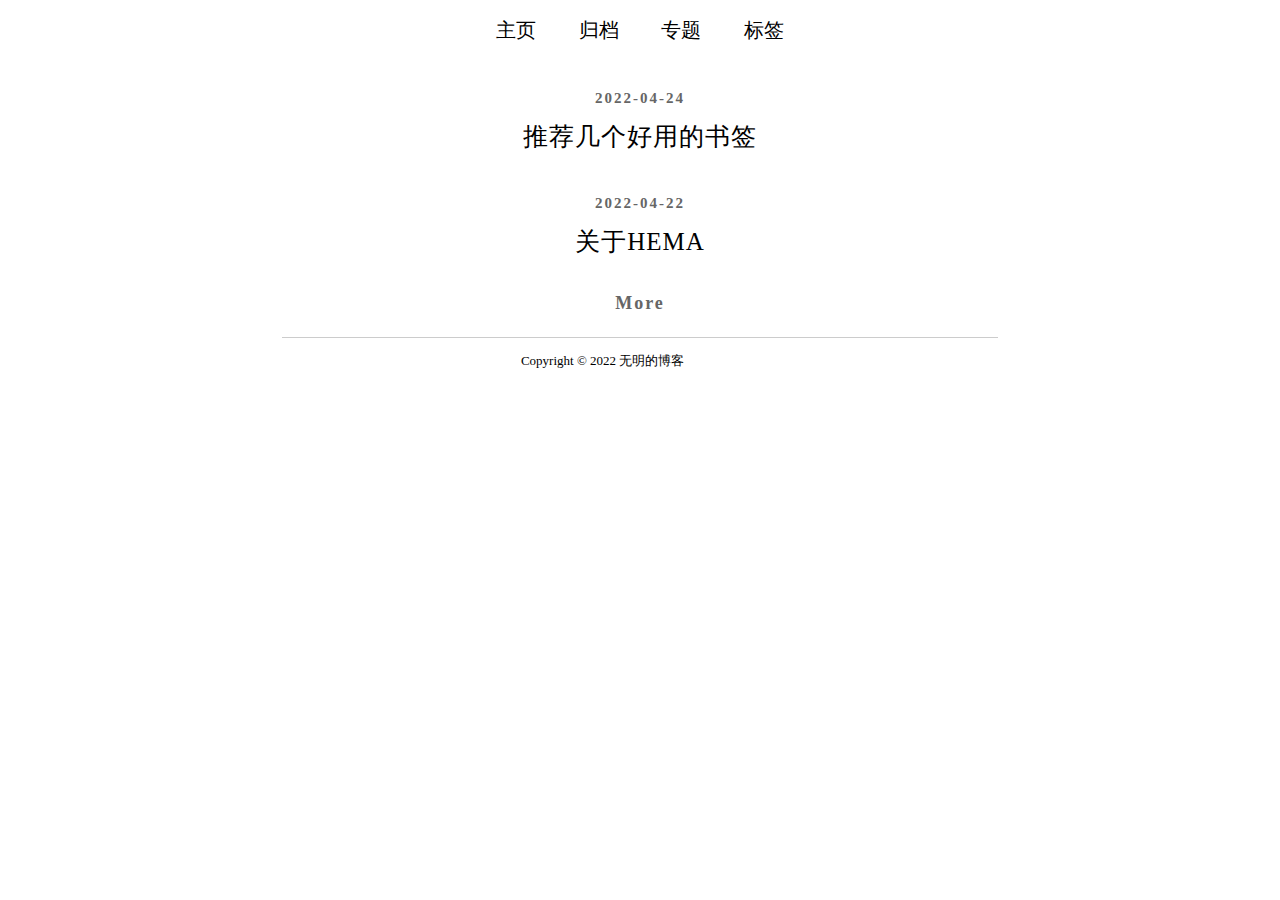
<file: index.html>
<!DOCTYPE html>
<html  lang=zh-Hans>
  <head>
  <meta charset="utf-8">
  <meta name="viewport" content="width=device-width, initial-scale=1.0, user-scalable=no">
  
    
    <link rel="shortcut icon" href="/images/favicon.ico ">
    
    
    <link rel="icon" type="image/png" href="/images/favicon-android.png " sizes="192x192">
    
    
    <link rel="apple-touch-icon" href="/images/favicon-apple.png " sizes="180x180">
    
  
  <!-- title -->
  <title>Haytham Kenway  </title>
  <!-- styles -->
  <!-- styles -->

<link rel="stylesheet" href="/styles/global.css">

  <!-- rss -->
  
<meta name="generator" content="Hexo 6.1.0"></head>
  <body>
    <header id="header">
  
  <nav class="menu">
  
    <a class="menu__item" href="/">主页</a>
    <a class="menu__item" href="/archives/">归档</a>
    <a class="menu__item" href="/categories/">专题</a>
    <a class="menu__item" href="/tags/">标签</a>
    <!-- <a class="menu__item" href="/">作品</a> -->
    <!-- <a class="menu__item" href="/about/">关于</a> -->
  </nav>
</header>
    <main>
      <section class="block">
  
  
  <div class="block__item">
    
<time class="block__date" datetime="2022-04-24T06:41:05.000Z" itemprop="datePublished">
  
  2022-04-24
</time>

    <a class="block__title" href="/2022/04/24/%E6%8E%A8%E8%8D%90%E5%87%A0%E4%B8%AA%E5%A5%BD%E7%94%A8%E7%9A%84%E4%B9%A6%E7%AD%BE/">推荐几个好用的书签 </a>
    <p class="block__excerpt"></p>
  </div>
  
  <div class="block__item">
    
<time class="block__date" datetime="2022-04-22T12:29:41.000Z" itemprop="datePublished">
  
  2022-04-22
</time>

    <a class="block__title" href="/2022/04/22/%E5%85%B3%E4%BA%8EHEMA/">关于HEMA </a>
    <p class="block__excerpt"></p>
  </div>
  
  <a class="block__more" href="/archives/">More </a>
</section>
    </main>
    <footer id="footer">
  Copyright &copy;
  2022
  无明的博客
  
  
    <a class="social-links" target="_blank" rel="noopener" href="https://space.bilibili.com/95328483?spm_id_from=333.1007.0.0"><i class="blogfont">&#xe6b7; </i></a>
  
    <a class="social-links" href="465884690@qq.com"><i class="blogfont">&#xe61a; </i></a>
  
    <a class="social-links" target="_blank" rel="noopener" href="https://github.com/HaythamLight"><i class="blogfont">&#xe640; </i></a>
  
  
</footer>
    <!-- scripts -->

<script src="/scripts/main.js"></script>

  </body>
</html>
</file>
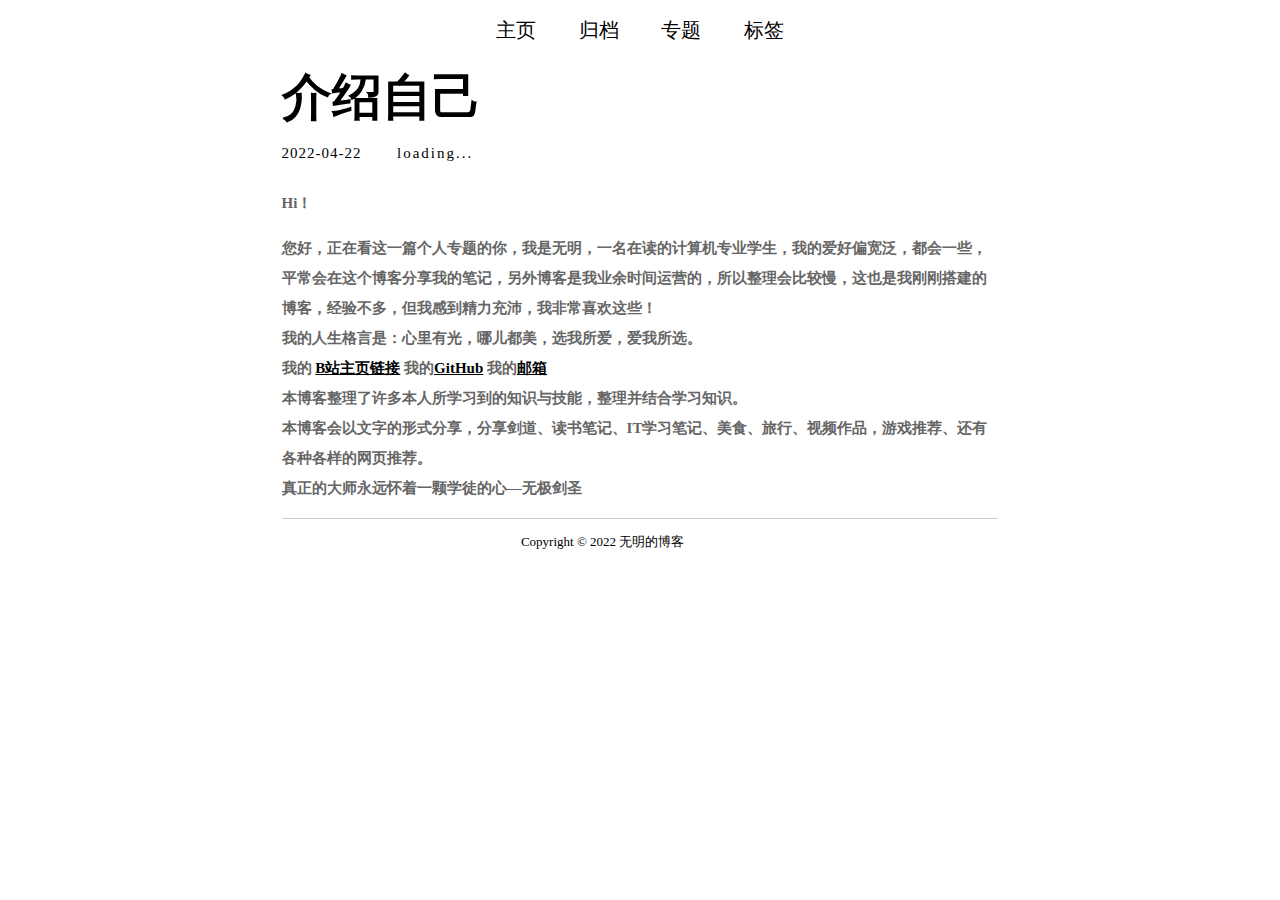
<file: categories/index.html>
<!DOCTYPE html>
<html  lang=zh-Hans>
  <head>
  <meta charset="utf-8">
  <meta name="viewport" content="width=device-width, initial-scale=1.0, user-scalable=no">
  
    
    <link rel="shortcut icon" href="/images/favicon.ico ">
    
    
    <link rel="icon" type="image/png" href="/images/favicon-android.png " sizes="192x192">
    
    
    <link rel="apple-touch-icon" href="/images/favicon-apple.png " sizes="180x180">
    
  
  <!-- title -->
  <title>Haytham Kenway 介绍自己 </title>
  <!-- styles -->
  <!-- styles -->

<link rel="stylesheet" href="/styles/global.css">

  <!-- rss -->
  
<meta name="generator" content="Hexo 6.1.0"></head>
  <body>
    <header id="header">
  
  <nav class="menu">
  
    <a class="menu__item" href="/">主页</a>
    <a class="menu__item" href="/archives/">归档</a>
    <a class="menu__item" href="/categories/">专题</a>
    <a class="menu__item" href="/tags/">标签</a>
    <!-- <a class="menu__item" href="/">作品</a> -->
    <!-- <a class="menu__item" href="/about/">关于</a> -->
  </nav>
</header>
    <main>
      <article class="post" itemscope itemtype="http://schema.org/BlogPosting">
  <header class="post__header">
  <h1 class="post__title">介绍自己</h1>
  
  
  <div class="post__meta">
    
<time class="post__date" datetime="2022-04-22T07:22:23.000Z" itemprop="datePublished">
  
  2022-04-22
</time>

    

    

    <div id="/categories/index.html" class="leancloud_visitors post__stat" data-flag-title="介绍自己">
  <i class="blogfont">&#xe672;</i>
  <span class="leancloud-visitors-count">loading...</span>
</div>
  </div>
</header>
  <aside class="post__aside">
  <div class="post__actions">
    <a id="backTop" class="post__top" href="javascript:">
      <i class="blogfont">&#xe6b1;</i><!-- Top -->
    </a>
    <a id="share" class="post__share" href="javascript:">
      <i class="blogfont">&#xe6c1;</i>
    </a>
  </div>
  
</aside>
  <div class="post__content" itemprop="articleBody">
    <p><strong>Hi！</strong></p>
<blockquote>
<p><strong>您好，正在看这一篇个人专题的你，我是无明，一名在读的计算机专业学生，我的爱好偏宽泛，都会一些，平常会在这个博客分享我的笔记，另外博客是我业余时间运营的，所以整理会比较慢，这也是我刚刚搭建的博客，经验不多，但我感到精力充沛，我非常喜欢这些！</strong><br><strong>我的人生格言是：心里有光，哪儿都美，选我所爱，爱我所选。</strong><br><strong>我的 <a target="_blank" rel="noopener" href="https://space.bilibili.com/95328483?spm_id_from=333.1007.0.0">B站主页链接</a> 我的<a target="_blank" rel="noopener" href="https://github.com/HaythamLight">GitHub</a> 我的<a href="465884690@qq.com">邮箱</a></strong><br><strong>本博客整理了许多本人所学习到的知识与技能，整理并结合学习知识。</strong><br><strong>本博客会以文字的形式分享，分享剑道、读书笔记、IT学习笔记、美食、旅行、视频作品，游戏推荐、还有各种各样的网页推荐。</strong><br><strong>真正的大师永远怀着一颗学徒的心—无极剑圣</strong></p>
</blockquote>

  </div>
  
</article>
    </main>
    <footer id="footer">
  Copyright &copy;
  2022
  无明的博客
  
  
    <a class="social-links" target="_blank" rel="noopener" href="https://space.bilibili.com/95328483?spm_id_from=333.1007.0.0"><i class="blogfont">&#xe6b7; </i></a>
  
    <a class="social-links" href="465884690@qq.com"><i class="blogfont">&#xe61a; </i></a>
  
    <a class="social-links" target="_blank" rel="noopener" href="https://github.com/HaythamLight"><i class="blogfont">&#xe640; </i></a>
  
  
</footer>
    <!-- scripts -->

<script src="/scripts/main.js"></script>

  </body>
</html>
</file>
<file: styles/global.css>
@font-face {
  font-family: 'Blogfont'; /* project id 1842100 */
  src: url("//at.alicdn.com/t/font_1842100_he8ga4uxvyo.eot");
  src: url("//at.alicdn.com/t/font_1842100_he8ga4uxvyo.eot?#iefix") format('embedded-opentype'), url("//at.alicdn.com/t/font_1842100_he8ga4uxvyo.woff2") format('woff2'), url("//at.alicdn.com/t/font_1842100_he8ga4uxvyo.woff") format('woff'), url("//at.alicdn.com/t/font_1842100_he8ga4uxvyo.ttf") format('truetype'), url("//at.alicdn.com/t/font_1842100_he8ga4uxvyo.svg#Blogfont") format('svg');
}
.blogfont {
  font-family: "Blogfont" !important;
  font-size: 1.5rem;
  font-style: normal;
  -webkit-font-smoothing: antialiased;
  -moz-osx-font-smoothing: grayscale;
}
* {
  padding: 0;
  margin: 0;
  box-sizing: border-box;
  word-break: break-word;
}
a {
  font-size: inherit;
  transition: color 0.2s;
}
a,
alink,
ahover,
aactive,
avisited {
  color: #000;
  text-decoration: none;
}
img {
  max-width: 100%;
}
ul,
li {
  list-style: none;
}
html {
  font-size: 10px;
}
body {
  width: 100vw;
  display: flex;
  flex-direction: column;
  align-items: center;
  justify-content: center;
  color: #000;
  overflow-x: hidden;
}
/*定义滚动条宽高及背景，宽高分别对应横竖滚动条的尺寸*/
::-webkit-scrollbar {
  width: 8px;
  height: 8px;
  background-color: #fff;
}
/*定义滚动条的轨道，内阴影及圆角*/
::-webkit-scrollbar-track {
  -webkit-box-shadow: inset 0 0 5px rgba(0,0,0,0.1);
  border-radius: 3px;
  background-color: #f9f9f9;
}
/*定义滑块，内阴影及圆角*/
::-webkit-scrollbar-thumb {
  border-radius: 3px;
  -webkit-box-shadow: inset 0 0 5px rgba(0,0,0,0.3);
  background-color: #ccc;
}
@-moz-keyframes slideUp {
  from {
    opacity: 1;
    height: auto;
  }
  to {
    opacity: 0;
    height: 0;
  }
}
@-webkit-keyframes slideUp {
  from {
    opacity: 1;
    height: auto;
  }
  to {
    opacity: 0;
    height: 0;
  }
}
@-o-keyframes slideUp {
  from {
    opacity: 1;
    height: auto;
  }
  to {
    opacity: 0;
    height: 0;
  }
}
@keyframes slideUp {
  from {
    opacity: 1;
    height: auto;
  }
  to {
    opacity: 0;
    height: 0;
  }
}
@-moz-keyframes slideDown {
  from {
    opacity: 0;
    height: 0;
  }
  to {
    opacity: 1;
    height: auto;
  }
}
@-webkit-keyframes slideDown {
  from {
    opacity: 0;
    height: 0;
  }
  to {
    opacity: 1;
    height: auto;
  }
}
@-o-keyframes slideDown {
  from {
    opacity: 0;
    height: 0;
  }
  to {
    opacity: 1;
    height: auto;
  }
}
@keyframes slideDown {
  from {
    opacity: 0;
    height: 0;
  }
  to {
    opacity: 1;
    height: auto;
  }
}
#header {
  width: 100%;
  padding: 2rem;
  text-align: center;
}
#header .menu {
  line-height: 1;
}
#header .menu--right {
  float: right;
}
#header .menu--right .menu__item {
  font-size: 1.2rem;
  margin: 0 1rem;
}
#header .menu__item {
  font: 2rem/1 'Microsoft JhengHei UI Light';
  color: #000;
  margin: 0 2rem;
}
#header .menu__item:hover {
  color: #ccc;
}
@media screen and (max-width: 1200px) {
  #header .menu__item {
    font-size: 1.8rem;
  }
}
main {
  width: 56vw;
  border-bottom: 0.5px solid #ccc;
  text-align: center;
}
@media screen and (max-width: 1200px) {
  main {
    width: 80vw;
  }
}
#footer {
  position: relative;
  width: 100%;
  font: 1.3rem/1 'Microsoft JhengHei UI Light';
  padding: 1.5rem;
  text-align: center;
}
#footer .social-links {
  display: inline-block;
  margin: 0 0.5rem;
  color: #666;
}
.list {
  width: 40vw;
  margin: 0 auto;
  text-align: left;
}
.list__title {
  font: bold 3rem/1 '方正粗黑宋简体';
  color: #666;
  margin: 2rem 0;
  letter-spacing: 3px;
  cursor: pointer;
}
.list__title::first-letter {
  color: #ccc;
}
.list__title.closed + .list__list {
  animation: slideUp 0.2s forwards;
}
.list__count {
  font: bold 1.5rem/1 'HP Simplified Light';
  vertical-align: super;
}
.list__item {
  display: flex;
  align-items: baseline;
  margin-bottom: 1.5rem;
  border-bottom: 0.5px dashed #ccc;
}
.list__item a {
  flex: 1;
  font: 1.5rem/1.5 '方正粗黑宋简体';
  letter-spacing: 1px;
}
.list__item a:hover {
  text-decoration: underline;
}
.list__date {
  flex-basis: 10rem;
  font: 1.3rem/1.5 'Microsoft Yahei Light';
  color: #666;
  letter-spacing: 2px;
}
@media screen and (max-width: 720px) {
  .list {
    width: 100%;
  }
  .list__date {
    flex-basis: 9rem;
    letter-spacing: 0;
  }
}
.post {
  text-align: left;
  margin: 0 0 1.5rem;
}
.post__title,
.post__subtitle,
.post__reference {
  font-family: '方正粗黑宋简体';
  line-height: 1.5;
}
.post__title {
  font-size: 5rem;
}
.post__subtitle {
  font-size: 3rem;
  margin-bottom: 1rem;
}
.post__reference {
  font-size: 2rem;
}
.post__reference a {
  color: #ccc;
}
.post__reference a:hover,
.post__reference a:active {
  text-decoration: underline;
}
.post__meta {
  display: flex;
  flex-wrap: wrap;
  font: 1.5rem/2.5 'HP Simplified Light';
  margin-bottom: 1.5rem;
}
.post__date {
  margin-right: 2rem;
  letter-spacing: 1px;
}
.post__category,
.post__tag,
.post__stat {
  margin-right: 2rem;
}
.post__category .category-link,
.post__tag .tag-link {
  letter-spacing: 2px;
}
.post__category .category-link:hover,
.post__tag .tag-link:hover {
  cursor: pointer;
  color: #ccc;
}
.post__stat .leancloud-visitors-count {
  letter-spacing: 2px;
}
.post__aside {
  position: fixed;
  top: 62px;
  right: 1.5rem;
  max-width: 20rem;
}
.post__actions {
  margin-bottom: 0.5rem;
}
.post__share,
.post__top {
  color: #ccc;
  margin-right: 0.5rem;
}
.post__share:hover,
.post__top:hover {
  color: #666;
}
.post__share .blogfont,
.post__top .blogfont {
  font-size: 1.5rem;
  margin-right: 2px;
}
.post__toc-text {
  color: #ccc;
  font: 1.3rem/1.75 'HP Simplified Light';
  transition: color 0.2s;
}
.post__toc-text:hover {
  color: #000;
}
.post__toc-level-2::before {
  content: '·';
  margin-right: 0.5rem;
}
.post__toc-level-3 {
  text-indent: 1em;
}
.post__content {
  font: 1.5rem/2 '\5E7C\5706';
}
.post__content h2 {
  margin-bottom: 1rem;
}
.post__content code {
  font-family: 'Microsoft Yahei Light';
}
.post__content figure {
  border: 0.5px dotted #ccc;
  border-left: 2px solid #ccc;
  border-radius: 3px;
  padding: 1rem 1.5rem;
  margin-bottom: 1rem;
  overflow: auto;
}
.post__content pre,
.post__content .gutter {
  font: 1.5rem/2 'Calibri Light';
  letter-spacing: 1px;
}
.post__content pre {
  padding-right: 1.5rem;
}
.post__content .gutter {
  width: 20px;
}
.post__content p {
  margin-bottom: 1.5rem;
  color: #666;
}
.post__content p a {
  text-decoration: underline;
}
@media screen and (max-width: 1200px) {
  .post__title,
  .post__subtitle,
  .post__reference {
    line-height: 1.5;
  }
  .post__title {
    font-size: 2.5rem;
  }
  .post__subtitle {
    font-size: 1.8rem;
  }
  .post__reference {
    font-size: 1.5rem;
  }
  .post__meta {
    font-size: 1.2rem;
    line-height: 1.75;
  }
  .post__aside {
    display: none;
  }
}
.pagination {
  margin: 2rem;
}
.pagination .page-number {
  font-family: 'Microsoft Yahei Light';
  margin: 0 1rem;
}
.pagination .page-number:hover {
  text-decoration: underline;
}
.block {
  margin: 2rem 0;
}
.block__item {
  margin-bottom: 3rem;
}
.block__title {
  display: block;
  color: #000;
  font: 2.5rem/1.5 '方正粗黑宋简体';
  margin-bottom: 1rem;
  letter-spacing: 1px;
}
.block__title:hover {
  text-decoration: underline;
}
.block__date {
  font: bold 1.5rem/2.5 '\5b8b\4f53';
  color: #666;
  letter-spacing: 2px;
}
.block__excerpt {
  text-align: left;
  font: 1.4rem/1.75 'Microsoft Yahei Light';
  letter-spacing: 5px;
}
.block__more {
  display: block;
  font: bold 1.8rem/1.5 '方正粗黑宋简体';
  color: #666;
  margin: 2rem 0;
  letter-spacing: 2px;
}
.block__more:hover {
  color: #ccc;
}
@media screen and (max-width: 720px) {
  .block__title {
    font-weight: bold;
    font-size: 1.8rem;
  }
}
.comments {
  margin-bottom: 3rem;
}
.comments .vcount {
  font-family: 'Microsoft Yahei Light';
}
.comments .vinput {
  font-family: 'Microsoft Yahei Light';
  transition: all 0.5s;
}
.comments .vinput:active,
.comments .vinput:focus {
  border-bottom-color: #000 !important;
}
.comments .vbtn:active,
.comments .vbtn:hover {
  border-color: #000 !important;
  color: #000 !important;
}
.comments .vat {
  color: #666 !important;
}
.comments .vsys,
.comments .vempty,
.comments .vpower {
  display: none !important;
}
</file>
